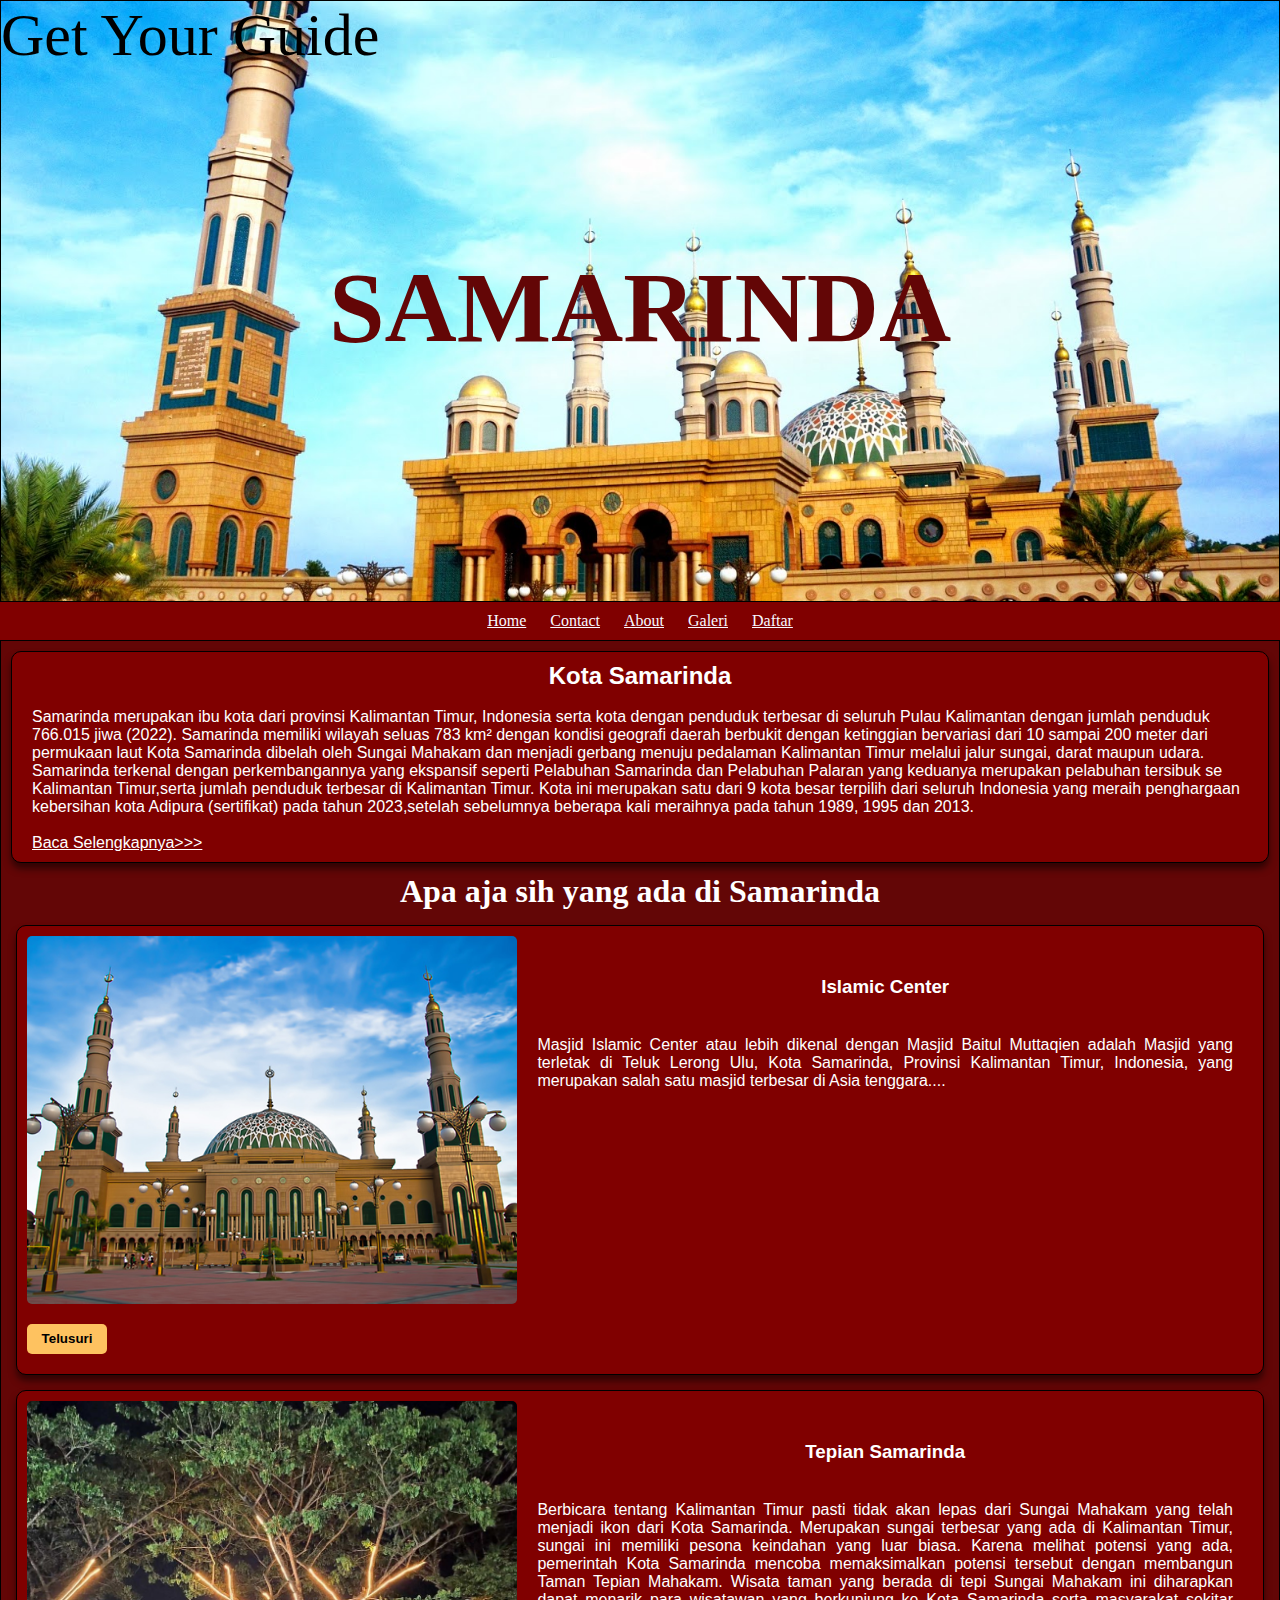
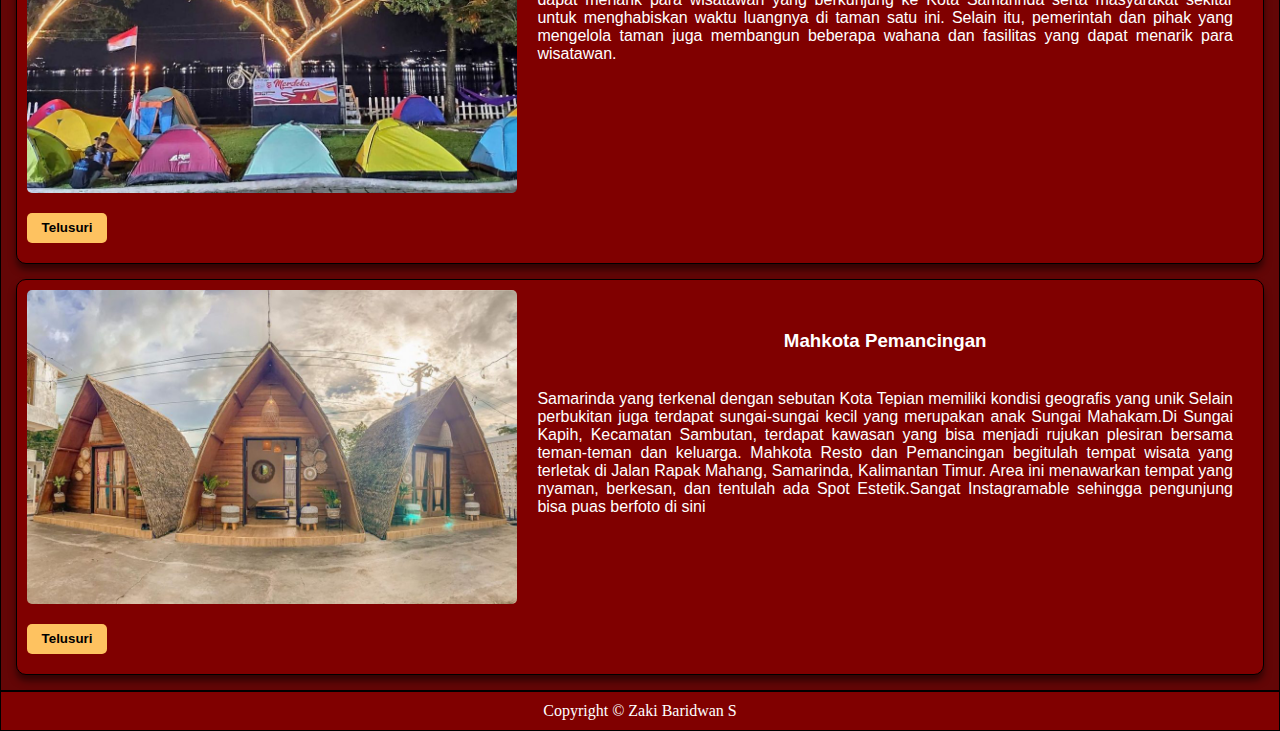
<file: index.html>
<!DOCTYPE html>
<html lang="en">
  <head>
    <meta charset="UTF-8" />
    <meta http-equiv="X-UA-Compatible" content="IE=edge" />
    <meta name="viewport" content="width=device-width, initial-scale=1.0" />
    <link rel="stylesheet" href="style.css" />
    <title>SAMARINDA</title>
  </head>
  <body>
    <header>
      <p>Get Your Guide</p>
      <h1>SAMARINDA</h1>
    </header>
    <nav>
      <a href="index.html">Home</a>
      <a href="contact.html">Contact</a>
      <a href="about.html">About</a>
      <a href="galeri.html">Galeri</a>
      <a href="daftar.html">Daftar</a>
    </nav>
    <main>
      <div class="container-conten">
        <section id="description">
          <h2>Kota Samarinda</h2>
          <br />
          <div>
            <div>
              <p>
                Samarinda merupakan ibu kota dari provinsi Kalimantan Timur, 
                Indonesia serta kota dengan penduduk terbesar di seluruh Pulau 
                Kalimantan dengan jumlah penduduk 766.015 jiwa (2022). Samarinda
                memiliki wilayah seluas 783 km² dengan kondisi geografi daerah 
                berbukit dengan ketinggian bervariasi dari 10 sampai 200 meter 
                dari permukaan laut Kota Samarinda dibelah oleh Sungai Mahakam 
                dan menjadi gerbang menuju pedalaman Kalimantan Timur melalui
                jalur sungai, darat maupun udara. Samarinda terkenal dengan
                perkembangannya yang ekspansif seperti Pelabuhan Samarinda dan
                Pelabuhan Palaran yang keduanya merupakan pelabuhan tersibuk
                se Kalimantan Timur,serta jumlah penduduk terbesar di Kalimantan 
                Timur. Kota ini merupakan satu dari 9 kota besar terpilih dari
                seluruh Indonesia yang meraih penghargaan kebersihan kota Adipura 
                (sertifikat) pada tahun 2023,setelah sebelumnya beberapa
                kali meraihnya pada tahun 1989, 1995 dan 2013.
              </p>
              <br />
              <a href="https://id.wikipedia.org/wiki/Kota_Samarinda"
                >Baca Selengkapnya>>></a
              >
            </div>
          </div>
        </section>
        <div>
          <h1 id="article" class="wisata">Apa aja sih yang ada di Samarinda</h1>
        </div>
        <article class="container-item">
          <div class="desc">
            <img src="islamic-center-mosque.bmp" alt="" />
            <div class="isi-desc">
              <h3>Islamic Center</h3>
              <br />
              <p>
                Masjid Islamic Center atau lebih dikenal dengan Masjid Baitul 
                Muttaqien adalah Masjid yang terletak di Teluk Lerong Ulu, Kota
                Samarinda, Provinsi Kalimantan Timur, Indonesia, yang merupakan
                salah satu masjid terbesar di Asia tenggara....
              </p>
              <br />
            </div>
          </div>
          <a href="https://id.wikipedia.org/wiki/Masjid_Islamic_Center_Samarinda"
            ><button class="btn">Telusuri</button></a
          >
        </article>
        <article class="container-item">
          <div class="desc">
            <img src="tepian.jpg" alt="" />
            <div class="isi-desc">
              <h3>Tepian Samarinda</h3>
              <br />
              <p>
                Berbicara tentang Kalimantan Timur pasti tidak akan lepas dari
                Sungai Mahakam yang telah menjadi ikon dari Kota Samarinda.
                Merupakan sungai terbesar yang ada di Kalimantan Timur, 
                sungai ini memiliki pesona keindahan yang luar biasa.
                Karena melihat potensi yang ada, pemerintah Kota Samarinda
                mencoba memaksimalkan potensi tersebut dengan membangun
                Taman Tepian Mahakam. Wisata taman yang berada di tepi Sungai
                Mahakam ini diharapkan dapat menarik para wisatawan yang 
                berkunjung ke Kota Samarinda serta masyarakat sekitar untuk 
                menghabiskan waktu luangnya di taman satu ini. Selain itu,
                pemerintah dan pihak yang mengelola taman juga membangun
                beberapa wahana dan fasilitas yang dapat menarik para wisatawan.
              </p>
              <br />
            </div>
          </div>
          <a
            href="https://www.celebes.co/borneo/taman-tepian-samarinda"
            ><button class="btn">Telusuri</button></a
          >
        </article>
        <article class="container-item">
          <div class="desc">
            <img src="mahkotapemancingan-2-1024x656.jpg   " alt="" />
            <div class="isi-desc">
              <h3>Mahkota Pemancingan</h3>
              <br />
              <p>
                Samarinda yang terkenal dengan sebutan Kota Tepian memiliki 
                kondisi geografis yang unik Selain perbukitan juga terdapat 
                sungai-sungai kecil yang merupakan anak Sungai Mahakam.Di Sungai
                Kapih, Kecamatan Sambutan, terdapat kawasan yang bisa menjadi
                rujukan plesiran bersama teman-teman dan keluarga.
                Mahkota Resto dan Pemancingan begitulah tempat wisata yang
                 terletak di Jalan Rapak Mahang, Samarinda, Kalimantan Timur.
                Area ini menawarkan tempat yang nyaman, berkesan, dan 
                tentulah ada Spot Estetik.Sangat Instagramable sehingga
                 pengunjung bisa puas berfoto di sini
              </p>
              <br />
            </div>
          </div>
          <a
            href="https://kaltim.tribunnews.com/2021/11/07/plesiran-ke-mahkota-resto-dan-pemancingan-samarinda-kuliner-foto-di-spot-estetik-instagramable"
            ><button class="btn">Telusuri</button></a
          >
        </article>
      </div>
    </main>
    <footer>
      <p>Copyright &copy; Zaki Baridwan S</p>
    </footer>
  </body>
</html>
</file>
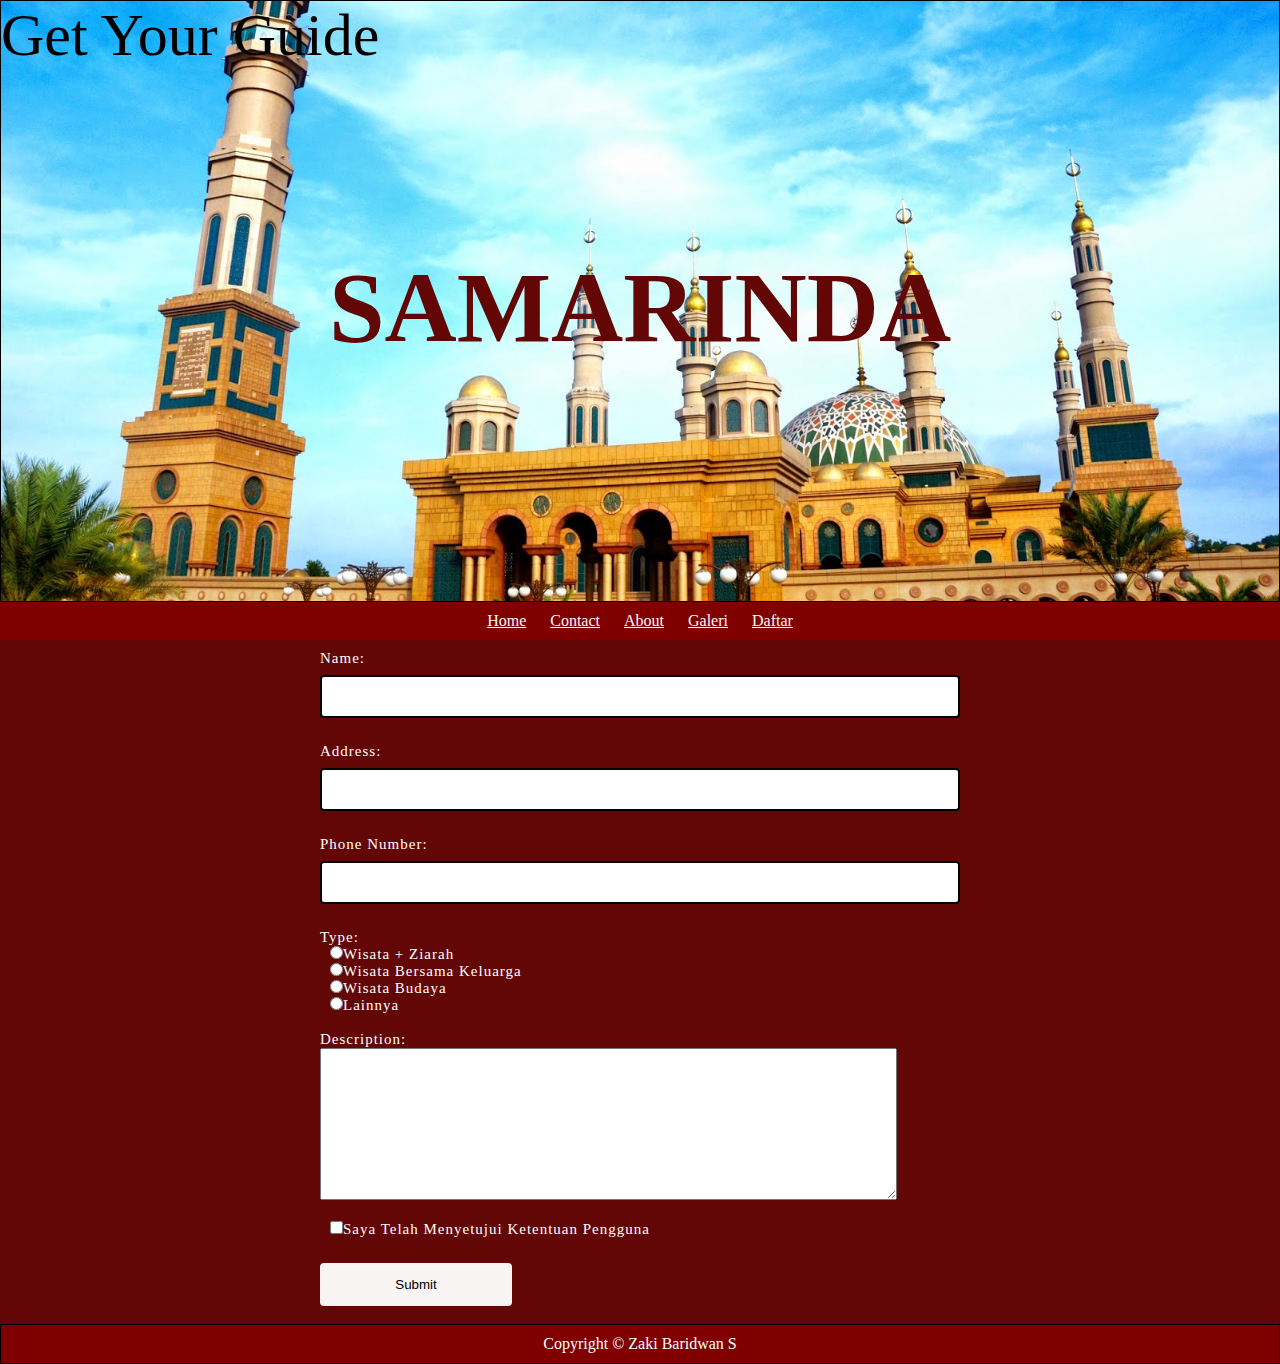
<file: daftar.html>
<!DOCTYPE html>
<html lang="en">
  <head>
    <meta charset="UTF-8" />
    <meta http-equiv="X-UA-Compatible" content="IE=edge" />
    <meta name="viewport" content="width=device-width, initial-scale=1.0" />
    <link rel="stylesheet" href="style.css" />
    <title>SAMARINDA</title>
  </head>
  <body>
    <header>
      <p>Get Your Guide</p>
      <h1>SAMARINDA</h1>
    </header>
    
    <nav>
      <a href="index.html">Home</a>
      <a href="contact.html">Contact</a>
      <a href="about.html">About</a>
      <a href="galeri.html">Galeri</a>
      <a href="daftar.html">Daftar</a>
    </nav>
    <main>
    </main>
    <div class="konten_daftar">
      <form>
        <label for="text">Name:</label><br>
        <input type="text" id="text" name="text"><br>
        <br>
        <label for="text">Address:</label><br>
        <input type="text" id="text" name="text"><br>
        <br>
        <label for="password">Phone Number:</label><br>
        <input type="password" id="password" name="password"><br>
        <br>
        <label for="radio">Type:</label><br>
        <input type="radio" id="radio" name="radio" value="option1">Wisata + Ziarah<br>
        <input type="radio" id="radio" name="radio" value="option2">Wisata Bersama Keluarga<br>
        <input type="radio" id="radio" name="radio" value="option3">Wisata Budaya<br>
        <input type="radio" id="radio" name="radio" value="option7">Lainnya<br>
        <br>
        <label for="description">Description:</label><br>
        <textarea name="description" id="desc" cols="70" rows="10"></textarea>
        <br><br>
        <input type="checkbox" id="radio" name="radio" value="option7">Saya Telah Menyetujui Ketentuan Pengguna <br>
        <br>
        <input type="submit" value="Submit">
    </form>
    </div>
    <footer>
      <p>Copyright &copy; Zaki Baridwan S</p>
    </footer>
  </body>
</html>
</file>
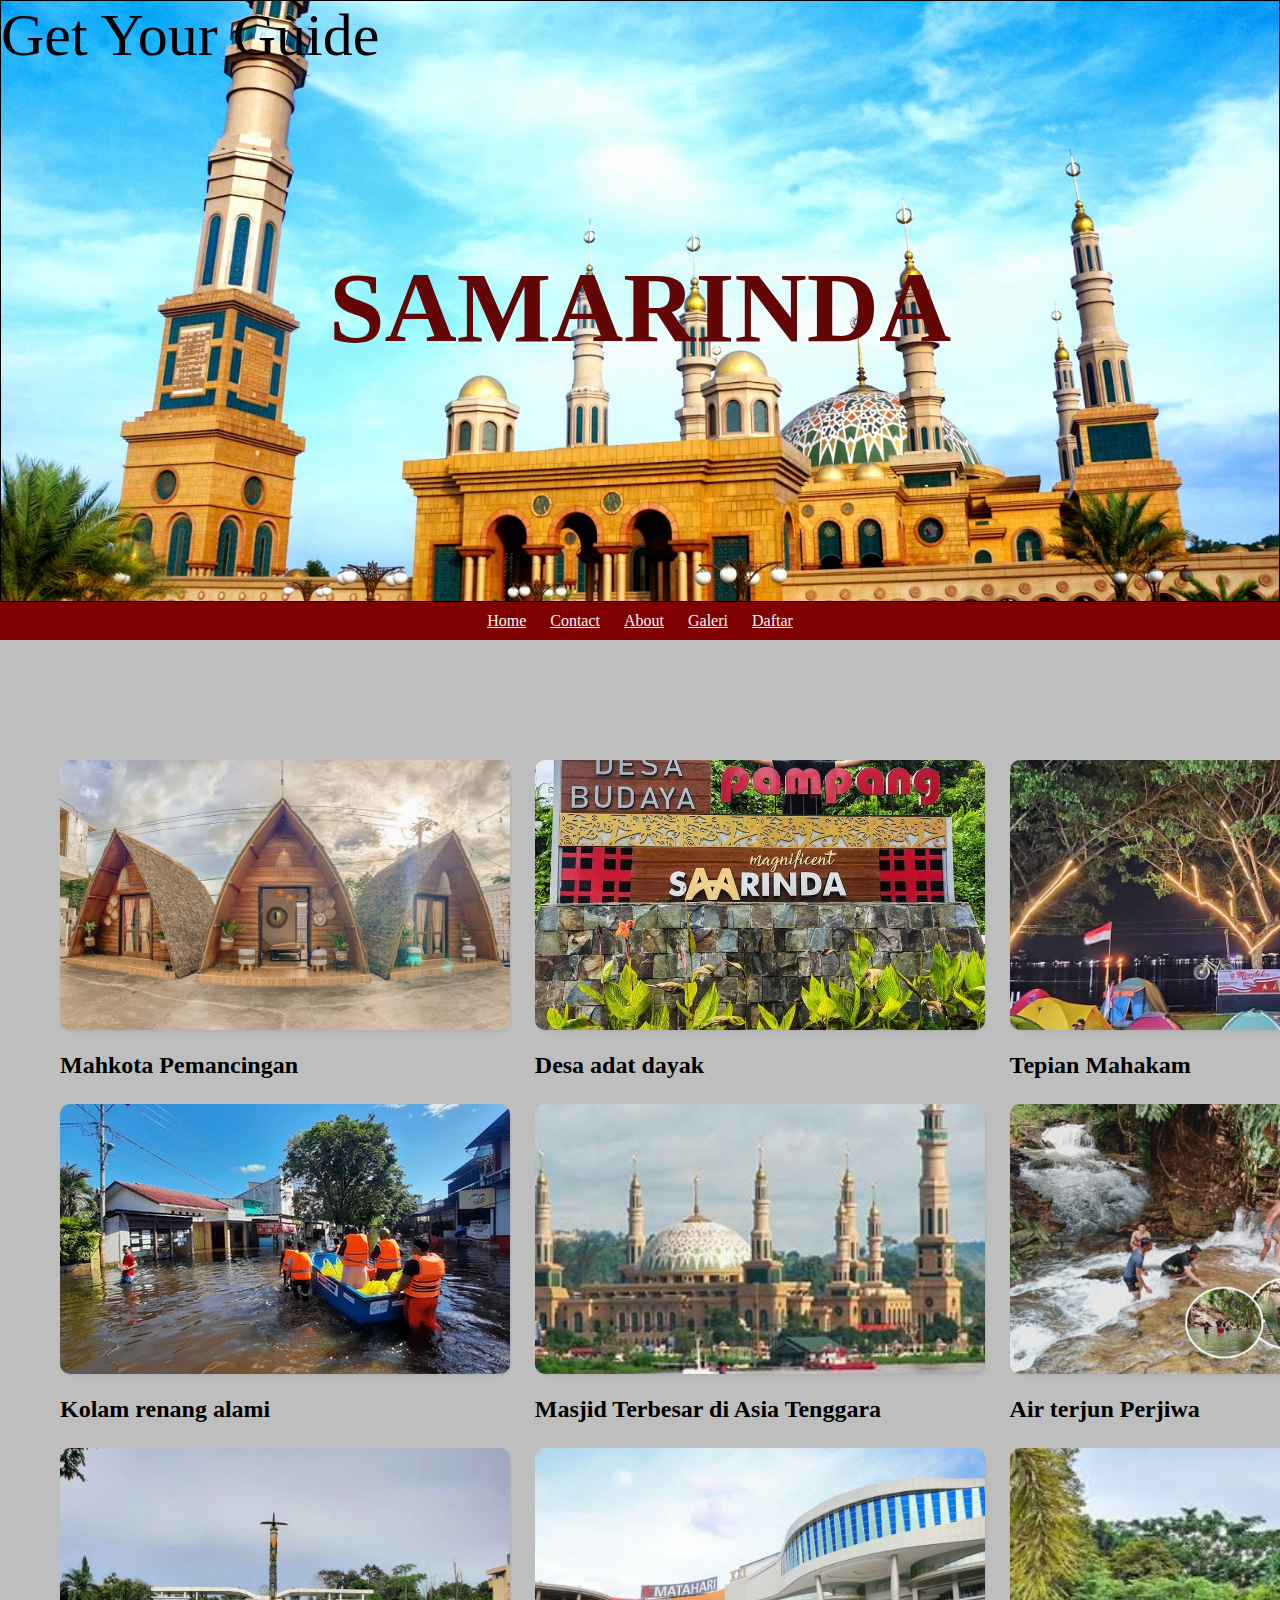
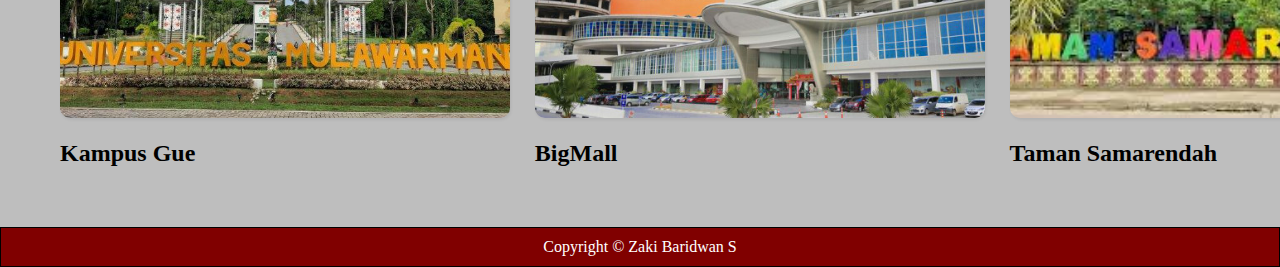
<file: galeri.html>
<!DOCTYPE html>
<html lang="en">
  <head>
    <meta charset="UTF-8" />
    <meta http-equiv="X-UA-Compatible" content="IE=edge" />
    <meta name="viewport" content="width=device-width, initial-scale=1.0" />
    <link rel="stylesheet" href="style.css" />
    <title>SAMARINDA</title>
  </head>
  <body>
    <header>
      <p>Get Your Guide</p>
      <h1>SAMARINDA</h1>
    </header>
    <nav>
      <a href="index.html">Home</a>
      <a href="contact.html">Contact</a>
      <a href="about.html">About</a>
      <a href="galeri.html">Galeri</a>
      <a href="daftar.html">Daftar</a>
    </nav>
    <main>
    
        <div class="container">
      
          <article>
          <img src="mahkotapemancingan-2-1024x656.jpg">
          <div class="tulisan">
            <br>
            <h2>Mahkota Pemancingan</h2>
          </div>
          </article>
          
          <article>
            <img src="wbudaya.jpg" width="30%">
            <div class="tulisan">
              <br>
              <h2>Desa adat dayak</h2>
            </div>
          </article>
        
          <article>
            <img src="tepian.jpg" width="30%">
            <div class="tulisan">
              <br>
              <h2>Tepian Mahakam</h2>
            </div>
          </article>
    
          <article>
            <img src="banjirsmd.jpg" width="30%">
            <div class="tulisan">
              <br>
              <h2>Kolam renang alami</h2>
            </div>
          </article>
    
          <article>
            <img src="OIP.jfif" width="30%">
              <div class="tulisan">
                <br>
                <h2>Masjid Terbesar di Asia Tenggara</h2>
              </div>
          </article>
    
          <article>
            <img src="airterjun.jpeg" width="30%"> 
              <div class="tulisan">
                <br>
                <h2>Air terjun Perjiwa</h2>
              </div>
          </article>
    
          <article>
            <img src="unmul.jpg" width="30%">
              <div class="tulisan">
                <br>
                <h2>Kampus Gue</h2>
              </div>
          </article>
         
          <article>
            <img src="bigmal.jpg" width="30%">
              <div class="tulisan">
                <br>
                <h2>BigMall</h2>
          </div>
      </article>
  
        <article>
          <img src="taman.jfif" width="30%">
            <div class="tulisan">
              <br>
              <h2>Taman Samarendah</h2>
            </div>
        </article>
      </div>
    </main>
    <footer>
      <p>Copyright &copy; Zaki Baridwan S</p>
    </footer>
  </body>
</html>
</file>
<file: style.css>
*{
  margin: 0;
  padding: 0;
  scroll-behavior: smooth;
}

body{
  background-color: #630606;
}

header{
  height: 600px;
  border: 1px solid black;
  background-image: url('img/WEE.jpg');
  background-position: center;
  background-size: cover;
  background-repeat: no-repeat;
  /* background: linear-gradient(90deg, rgba(7,85,27,1) 0%, rgba(69,255,58,1) 28%, rgba(255,0,0,1) 80%); */
  background-size: cover;
  /* align-items: center; */
  /* justify-content: center; */
}

header p{
  color:#000000;
  font-size: 60px;
  /* text-shadow: 5px 3px 1px #000000; */
}

header h1{
  padding-top: 180px ;
  text-align: center;
  color:#630606;
  font-size: 100px;
  /* text-shadow: 5px 3px 1px #630606; */
}
nav{
  text-align: center;
  background-color: maroon;
  padding: 10px 0;
}
nav a{
  margin: 0 10px;
  color: ghostwhite;
}

nav a:hover{
  color:#FEC260;
}
/* main */
main{
  display: flex;
  justify-content:space-between;
}
/* conten */
.container-conten{
  border:1px solid black;
}

.container-conten a{
  color:white;
}

.container-conten a:hover{
  color:#FEC260;
}

.desc{
  display: flex;
}

/* visi Misi */
#description{
  border: 1px solid black;
  background-color: maroon;
  color: white;
  margin: 10px;
  padding: 10px 20px;
  box-shadow:  0 6px 7px rgba(0,0,0,0.5);
  border-radius: 10px;
  font-family: helvetica;
}
#description h2{
  text-align: center;
}

.container-item{
  margin: 15px;
  font-family: helvetica;
  border: 1px solid black;
  background-color: maroon;
  color: white;
  padding: 10px;
  border-radius: 10px;
  box-shadow: 0 6px 7px rgba(0,0,0,0.5);
}

.isi-desc{
  padding: 20px;
  text-align: justify;
}

.isi-desc h3{
  text-align: center;
  padding: 20px;
}

.wisata{
  color: white;
  text-align: center;
}

.container-item img{
  width: 40%;
  border-radius: 5px;
  margin-bottom: 10px;
}

.btn{
  background-color: #FEC260;
  width: 80px;
  height: 30px;
  border-radius: 5px;
  font-weight: bold;
  cursor: pointer;
  border-style: none;
  margin-top: 10px;
  margin-bottom: 10px;
}

.btn:hover{
  color:red;
}

aside{
  width: 1490px;
  /* border: 1px solid black; */
  margin-left: 15px;

}
.container-data{
  margin: 20px 0px;
  padding-bottom: 40px;
  border:1px solid black ;
  border-radius: 10px;
  background-color: maroon;
  color:white;
}
.container-data img{
  width: 40%;
  display: block;
  margin: auto;
  padding: 20px;
}

.container-data p{
  text-align: center;
}
/* content contact */
.card {
  margin-top: 40px;
  margin-bottom: 40px;
  margin-left: 36.5%;
  width: 410px;
  height: 254px;
  border-radius: 4px;
  /* background: #212121; */
  display: flex;
  gap: 5px;
  padding: .4em;
}

.card a {
  text-decoration: none;
  height: 100%;
  flex: 1;
  overflow: hidden;
  cursor: pointer;
  border-radius: 2px;
  transition: all .5s;
  /* background-color: #212121; */
  border: 1px solid maroon;
  display: flex;
  justify-content: center;
  align-items: center;
}

.card #wa{
  background-image: url(../Website-Artikel-Sederhana-main/img/Logo/whatsapp.png);
  background-size: 100px;
  background-repeat: no-repeat;
  background-position: center;
}

.card #ig{
  background-image: url(../Website-Artikel-Sederhana-main/img/Logo/instagram.png);
  background-size: 100px;
  background-repeat: no-repeat;
  background-position: center;
}

.card #yt{
  background-image: url(../Website-Artikel-Sederhana-main/img/Logo/youtube.png);
  background-size: 100px;
  background-repeat: no-repeat;
  background-position: center;
}


.card a:hover {
  flex: 4;
}

.card a span {
  min-width: 14em;
  padding: .5em;
  text-align: center;
  transform: rotate(-90deg);
  transition: all .5s;
  text-transform: uppercase;
  color: whitesmoke;
  letter-spacing: .1em;
}

.card a:hover span {
  transform: rotate(0);
}

/* footer */
footer {
  border: 1px solid black;
  background-color: maroon;
  color: white;
}
footer p{
  text-align: center;
  padding: 10px;
}

/* DAFTAR */
.konten_daftar form {
  width: 50%;
  margin: auto;
  padding: 10px;
  letter-spacing: 1px;
  font-family: footer_name_font;
  font-size: 15px;
  color: #ffffff;
}

.konten_daftar input[type=text], .konten_daftar input[type=password], .konten_daftar input[type=email] {
  width: 100%;
  padding: 12px 20px;
  margin: 8px 0;
  box-sizing: border-box;
  border: 2px solid #000000;
  border-radius: 4px;
}

.konten_daftar input[type=radio], .konten_daftar input[type=checkbox] {
  margin-left: 10px;
}

.konten_daftar input[type=file] {
  width: 100%;
  padding: 12px 20px;
  margin: 8px 0;
  box-sizing: border-box;
  border: 2px solid rgb(0, 0, 0);
  border-radius: 4px;
  background-color: #969696f4;
  color: rgb(0, 0, 0);
}

.konten_daftar input[type=submit] {
  width: 30%;
  background-color: #fffffff4;
  color: rgb(0, 0, 0);
  padding: 14px 20px;
  margin: 8px 0;
  border: none;
  border-radius: 4px;
  cursor: pointer;
}

.konten_daftar input[type=submit]:hover {
  background-color: #2e2e2ef4;
}



/* .main {
  display: grid;
  height: 50vmax;
  place-items: center;
  width: 95%;
} */
.container{
  padding: 120px 60px 60px 60px;
  display: grid;
  grid-template-columns: 1fr 1fr 1fr;
  grid-gap: 25px;
  background-color: #bebebe;
  


}
.container img{
    width: 449.8px;
    height: 270px;
    object-fit: cover;
    box-shadow: 1px 2px 3px #1111;
    border-radius: 10px;
    box-sizing: border-box;
    -webkit-transform: perspective(1px) translateZ(0);
    transform: perspective(1px) translateZ(0);
   -webkit-transition-duration: 0.5s;
    transition-duration: 0.5s;
    -webkit-transition-property: transform;
    transition-property: transform;
}
.container img:hover, .container img:focus, .container img:active {
   -webkit-transform: scale(1.1);
   transform: scale(1.1);
}
</file>
